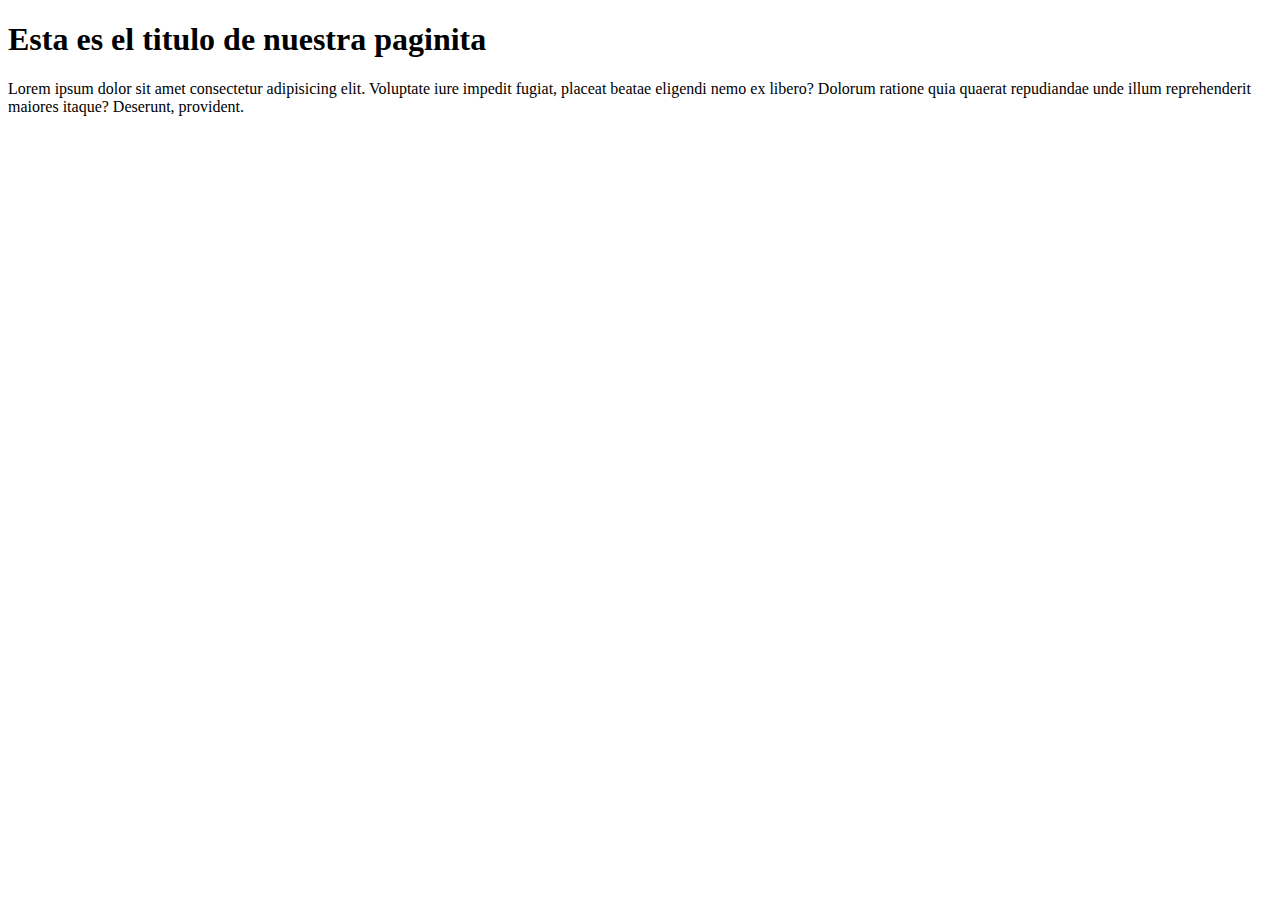
<file: index.html>
<!DOCTYPE html>
<html lang="en">
  <head>
    <meta charset="UTF-8" />
    <meta name="viewport" content="width=device-width, initial-scale=1.0" />
    <title>Pagina Gueb</title>
  </head>
  <body>
    <h1>Esta es el titulo de nuestra paginita</h1>
    <p>
      Lorem ipsum dolor sit amet consectetur adipisicing elit. Voluptate iure
      impedit fugiat, placeat beatae eligendi nemo ex libero? Dolorum ratione
      quia quaerat repudiandae unde illum reprehenderit maiores itaque?
      Deserunt, provident.
    </p>
  </body>
</html>
</file>
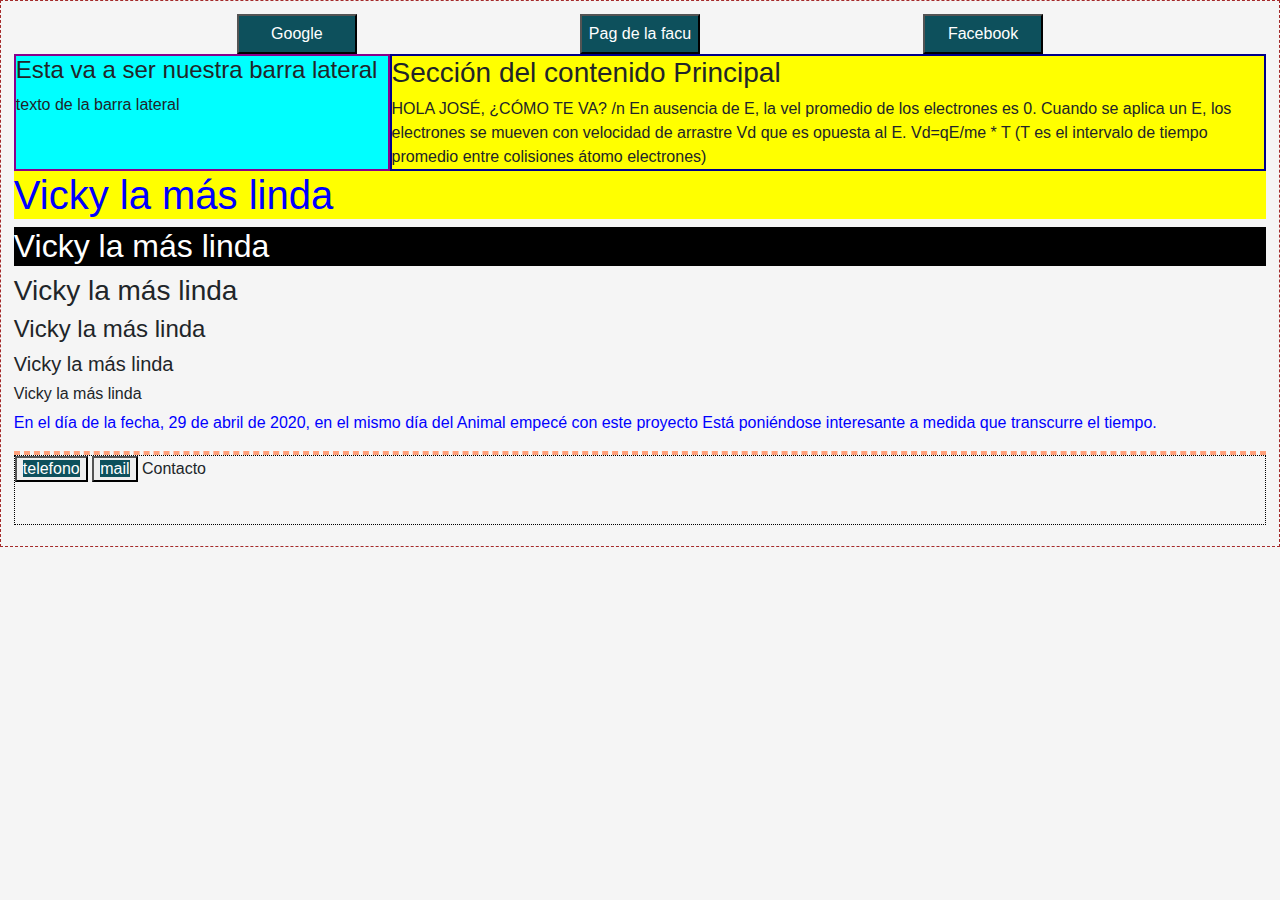
<file: FitsUnited/Estilos/index.html>
<!DOCTYPE html>
<html lang="en">

<head>
  <meta charset="UTF-8" />
  <meta name="viewport" content="width=device-width, initial-scale=1.0" />

  <link rel="stylesheet" 
  href="https://stackpath.bootstrapcdn.com/bootstrap/4.4.1/css/bootstrap.min.css"
  integrity="sha384-Vkoo8x4CGsO3+Hhxv8T/Q5PaXtkKtu6ug5TOeNV6gBiFeWPGFN9MuhOf23Q9Ifjh" 
  crossorigin="anonymous">
<link rel="stylesheet" href="Styles/estilos.css">
  <title>Pagina Gueb  de Vicky</title>
</head>

<body>
  <header>
    <nav> 
      <button id="boton1">
        <a href="http://google.com" target="_blank" rel="noopener noreferrer">Google</a>
      </button>
      <button id="boton2">
        <a href="http://www.frre.utn.edu.ar"> Pag de la facu</a>
      </button>
      <button id="boton3">
        <a href="http://facebook.com" target="_blank" rel="noopener noreferrer">Facebook</a>
      </button>
    </nav>
  </header>
  <div class="CONTENEDOR">
    <aside class="barra_lateral">
      <h4>
        Esta va a ser nuestra barra lateral
      </h4>
      <article>
        <p>texto de la barra lateral</p> 
      </article>
    </aside>
    <main class="Contenido_Principal">
      <h3 id="titulo">
        Sección del contenido Principal
      </h3>
      <article>
        HOLA JOSÉ, ¿CÓMO TE VA? /n
        En ausencia de E, la vel promedio de los electrones es 0.
        Cuando se aplica un E, los electrones se mueven con velocidad de arrastre Vd
        que es opuesta al E.

        Vd=qE/me * T (T es el intervalo de tiempo promedio entre colisiones átomo electrones)
      </article>
    </main>
  </div>
  <h1 id="Cabecera">Vicky la más linda  </h1>
  <h2 id="Subtitulo">Vicky la más linda  </h2>
  <h3>Vicky la más linda  </h3>
  <h4>Vicky la más linda  </h4>
  <h5>Vicky la más linda  </h5>
  <h6>Vicky la más linda  </h6>
  <p class="Texto">
    En el día de la fecha, 29 de abril de 2020, en el mismo día del Animal empecé con este proyecto Está poniéndose interesante a medida que transcurre el tiempo.
  </p>

  <script src="https://code.jquery.com/jquery-3.4.1.slim.min.js"
    integrity="sha384-J6qa4849blE2+poT4WnyKhv5vZF5SrPo0iEjwBvKU7imGFAV0wwj1yYfoRSJoZ+n"
    crossorigin="anonymous"></script>
  <script src="https://cdn.jsdelivr.net/npm/popper.js@1.16.0/dist/umd/popper.min.js"
    integrity="sha384-Q6E9RHvbIyZFJoft+2mJbHaEWldlvI9IOYy5n3zV9zzTtmI3UksdQRVvoxMfooAo"
    crossorigin="anonymous"></script>
  <script src="https://stackpath.bootstrapcdn.com/bootstrap/4.4.1/js/bootstrap.min.js"
    integrity="sha384-wfSDF2E50Y2D1uUdj0O3uMBJnjuUD4Ih7YwaYd1iqfktj0Uod8GCExl3Og8ifwB6"
    crossorigin="anonymous"></script>

    
    <nav></nav>
    <footer>
      <h6 class="contacto">
        <button>
          <a href="tel:+5498854623"> telefono</a>
        </button>
        <button>
          <a href="mailto:vicky.a.ocampo@gmail.com"> mail</a>
        </button>
          Contacto
      </h6>
    </footer>
</body>

</html>
</file>
<file: FitsUnited/Estilos/Styles/estilos.css>
body{
    border: 1px;
    padding: 1%;
    border-style: dashed;
    border-color: brown;
    background-color:whitesmoke;
}
h2 { 
    color: white;
    background-color: black;
}

#Cabecera {
    color: blue;
    background-color: yellow;
}

p.Texto{
    color:blue;
}
nav {
    display: flex;
    flex-direction: row;
    justify-content:space-evenly;
    align-items: center;
    border: 2px;
    border-style: inherit;
    border-color: lightsalmon;
}
nav > button, 
a {
    background-color: rgb(13, 80, 92);
    color: white;
    width: 120px;
    height: 40px;
}
.boton1 {
    ;
}
.CONTENEDOR {
    display: flex;
    justify-content: space-between;
    background-color: violet;
}
.Contenido_Principal {
    width: 70%;
    border: 2px;
    border-style: solid;
    border-color: darkblue;
    background-color: yellow;
}

.barra_lateral {
    width: 30%;
    border: 2px;
    border-style: double;
    border-color: darkmagenta;
    background-color: aqua;
}

.contacto {
    width: flex;
    height: 70px;
    border: 1.5px;
    border-style: dotted;
    border-color: black;
}
</file>
